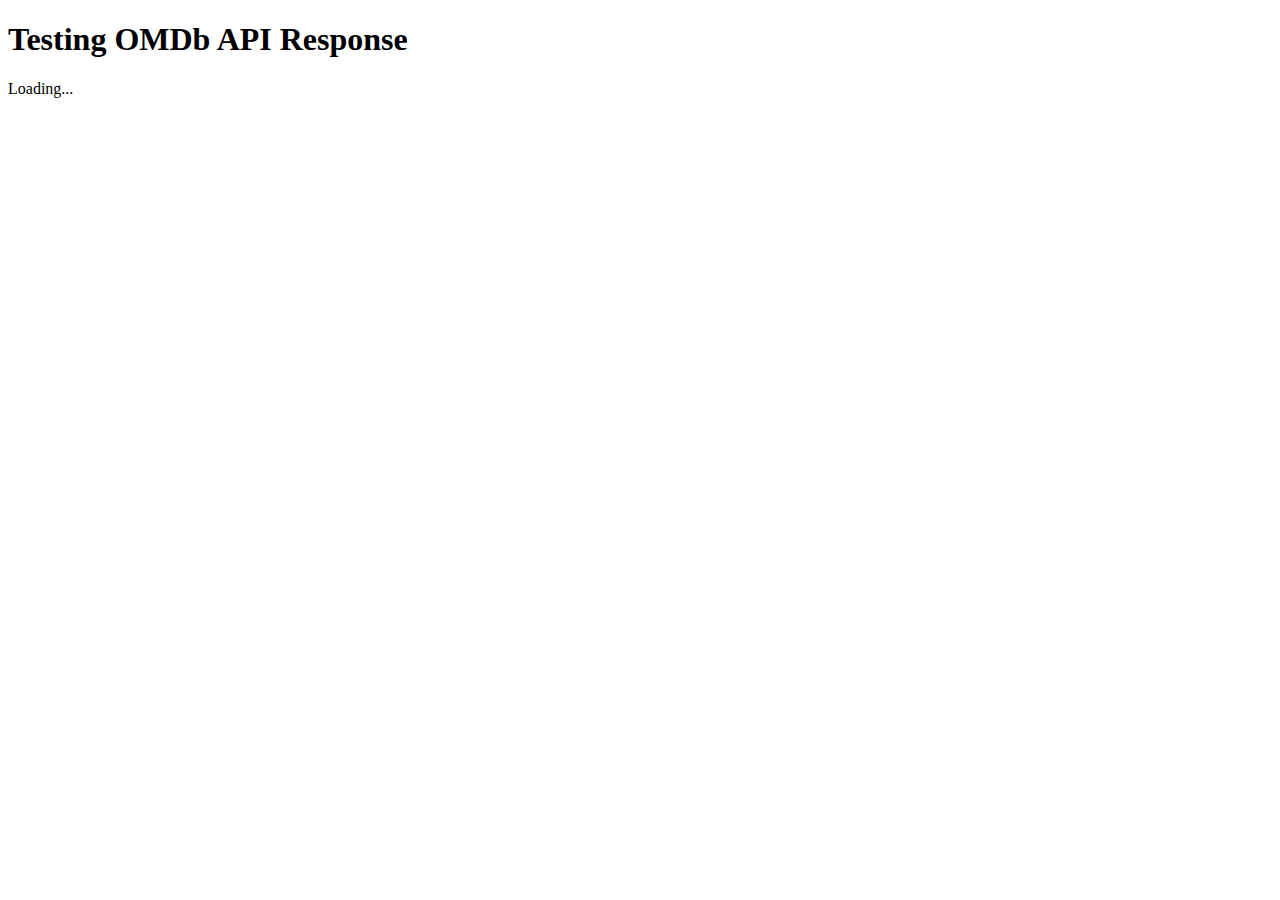
<file: test_api.html>
<!DOCTYPE html>
<html>
<head>
    <title>Test API Response</title>
    <script type="module">
        // Test function untuk melihat response API
        async function testApi() {
            const apiKey = '4a3b711b'; // API key gratis
            const query = 'guardians';
            const url = `https://www.omdbapi.com/?apikey=${apiKey}&s=${query}`;
            
            try {
                const response = await fetch(url);
                const data = await response.json();
                console.log('Search Results:', data);
                
                // Jika ada hasil, ambil detail film pertama
                if (data.Search && data.Search.length > 0) {
                    const movieId = data.Search[0].imdbID;
                    const detailUrl = `https://www.omdbapi.com/?apikey=${apiKey}&i=${movieId}&plot=full`;
                    const detailResponse = await fetch(detailUrl);
                    const detailData = await detailResponse.json();
                    console.log('Movie Details:', detailData);
                    
                    // Tampilkan di halaman
                    document.getElementById('result').innerHTML = `
                        <h2>${detailData.Title} (${detailData.Year})</h2>
                        <img src="${detailData.Poster}" alt="${detailData.Title}">
                        <p><strong>Plot:</strong> ${detailData.Plot}</p>
                        <p><strong>Director:</strong> ${detailData.Director}</p>
                        <p><strong>Actors:</strong> ${detailData.Actors}</p>
                        <p><strong>IMDb Rating:</strong> ${detailData.imdbRating}</p>
                    `;
                }
            } catch (error) {
                console.error('API Error:', error);
            }
        }
        
        // Jalankan test saat halaman load
        window.onload = testApi;
    </script>
</head>
<body>
    <h1>Testing OMDb API Response</h1>
    <div id="result">Loading...</div>
</body>
</html>
</file>
